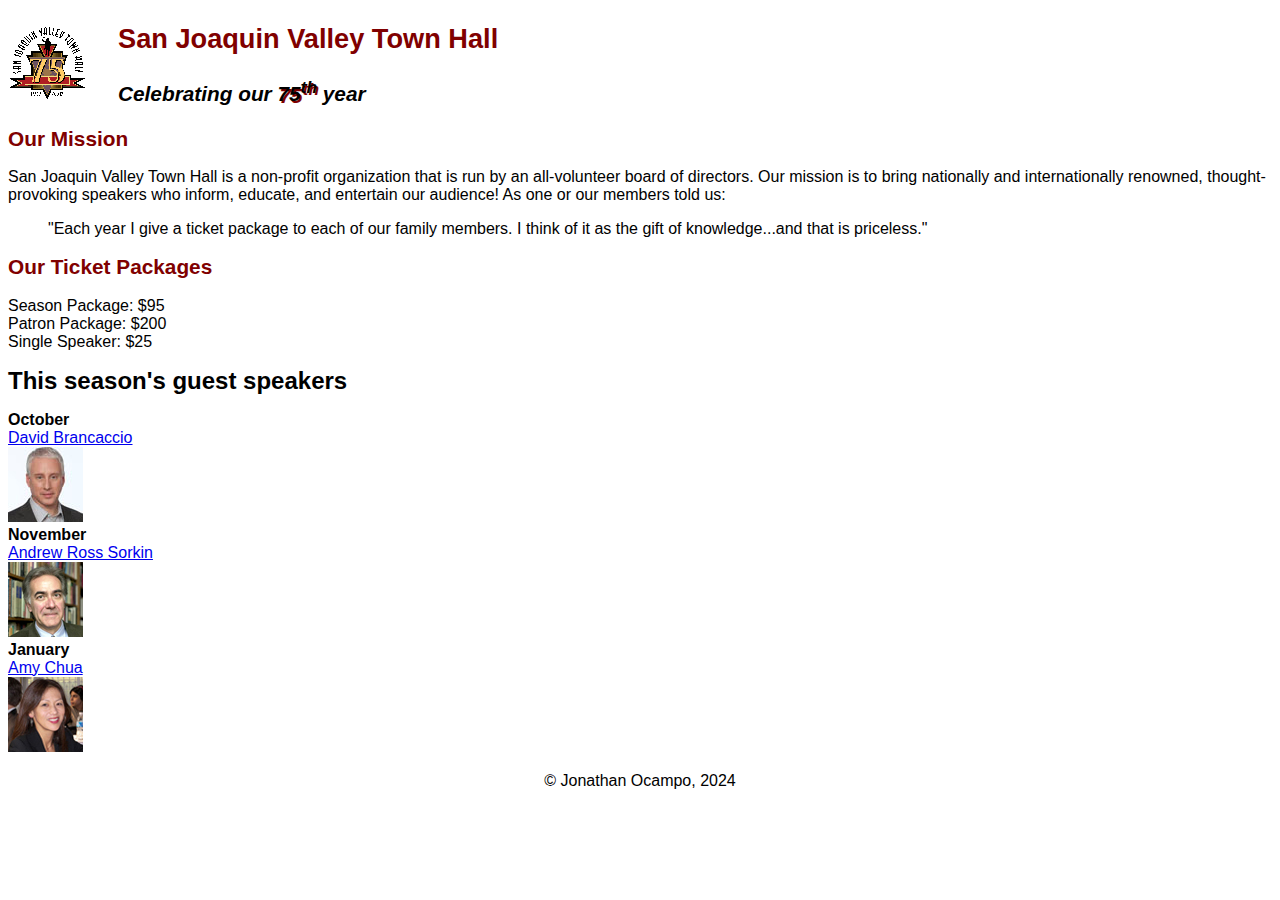
<file: index.html>
<!DOCTYPE html>
<html>
    <head>
        <title>San Joaquin Valley Town Hall</title>
        <link rel="stylesheet" href="stylesheet.css">
    </head>
    <header>
        <img src = "images/town_hall_logo.gif" alt="logo of town hall" style="height:80px">
        <h2>San Joaquin Valley Town Hall</h2>
        <h3>Celebrating our <em class="shadow">75<sup>th</sup></em> year</h3>
    </header>
    <main>
        <h2>Our Mission</h2>
        <p>San Joaquin Valley Town Hall is a non-profit organization that is run by an all-volunteer board of directors. Our mission is to bring nationally and internationally renowned, thought-provoking speakers who inform, educate, and entertain our audience! As one or our members told us:</p>
        <blockquote>"Each year I give a ticket package to each of our family members. I think of it as the gift of knowledge...and that is priceless."</blockquote>
        <h2>Our Ticket Packages</h2>
        <p>Season Package: $95<br>Patron Package: $200<br>Single Speaker: $25</p>
        <h1>This season's guest speakers</h1>
        <p>
            <strong>October</strong>
            <br>
            <a href ="brancaccio.html">David Brancaccio</a>
            <br>
            <img src = "images/brancaccio75.jpg" alt="image of David Brancaccio">
            <br>
            <strong>November</strong>
            <br>
            <a href="sorkin.html" >Andrew Ross Sorkin</a>
            <br>
            <img src="images/eire75.jpg" alt="image of Andrew Ross Sorkin">
            <br>
            <strong>January</strong>
            <br>
            <a href="chua.html">Amy Chua</a>
            <br>
            <img src="images/chua75.jpg" alt="image of Amy Chua">
        </p>
    </main>
    <footer>
        <p>&copy; Jonathan Ocampo, 2024</p>
    </footer>
    
</html>
</file>
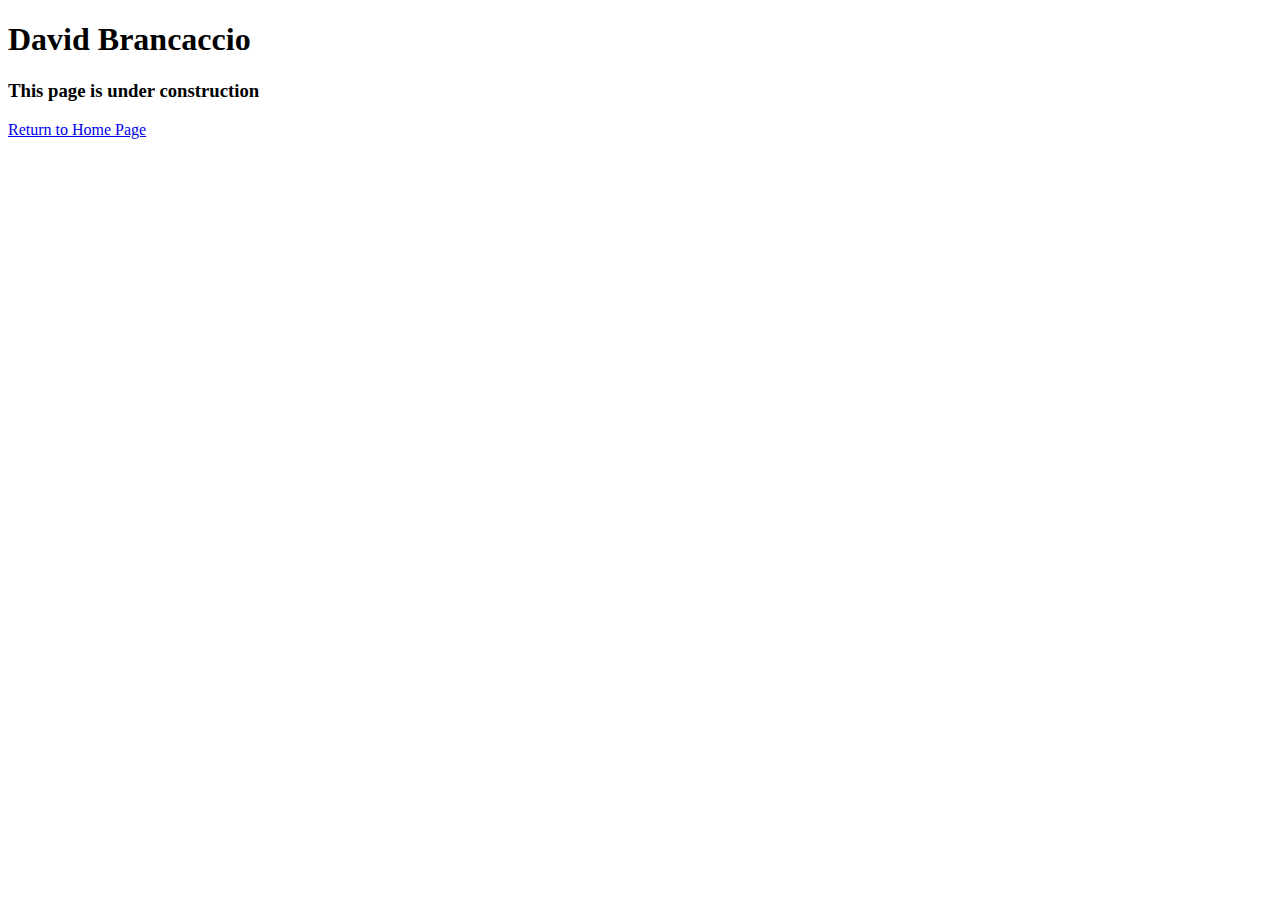
<file: brancaccio.html>
<!DOCTYPE html>
<html>
    <head>
        <title>David Brancaccio</title>
    </head>
    <body>
        <h1>David Brancaccio</h1>
    </body>
    <footer>
        <h3>This page is under construction</h3>
        <a href="index.html">Return to Home Page</a>
    </footer>
    
</html>
</file>
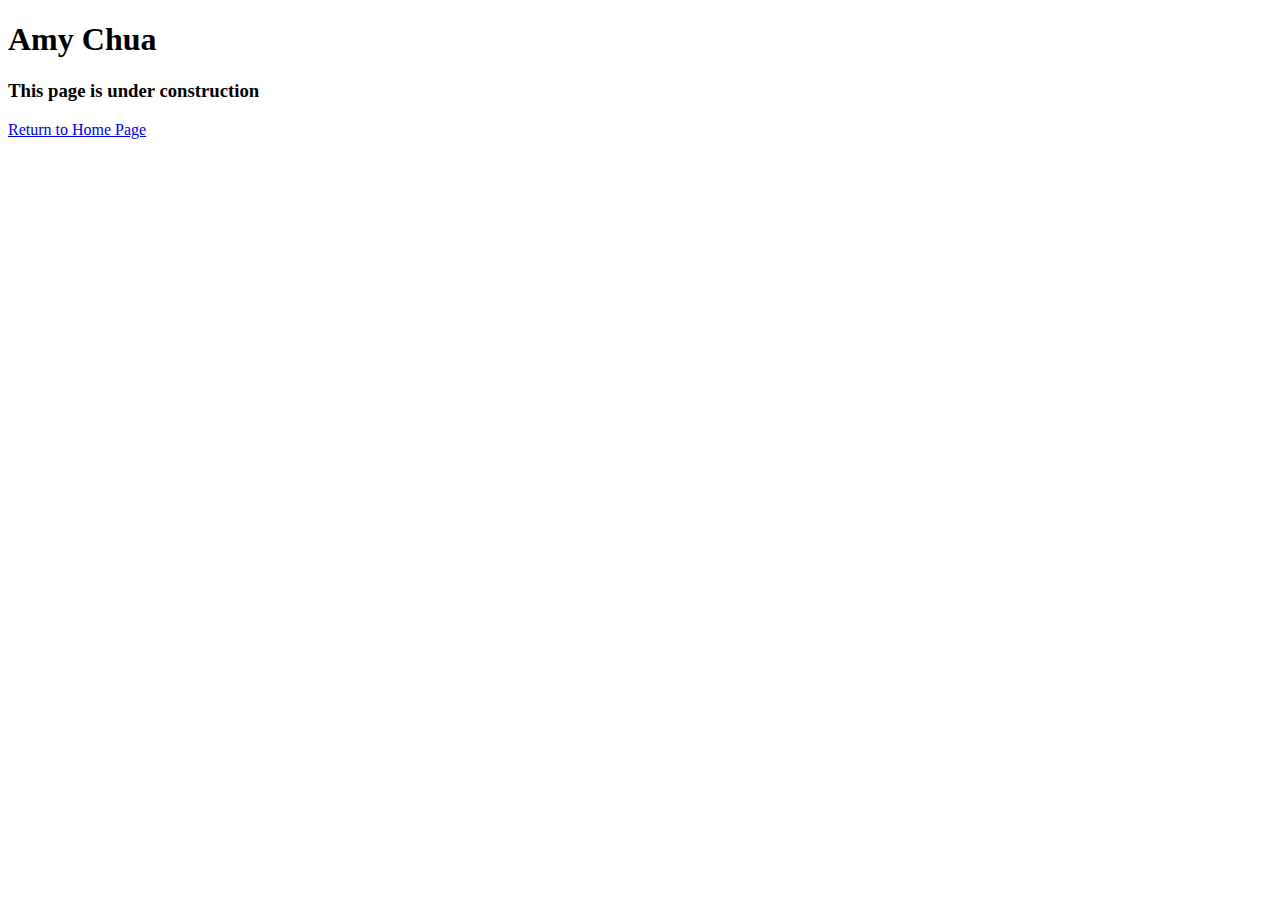
<file: chua.html>
<!DOCTYPE html>
<html>
    <head>
        <title>Amy Chua</title>
    </head>
    <body>
        <h1>Amy Chua</h1>
    </body>
    <footer>
        <h3>This page is under construction</h3>
        <a href="index.html">Return to Home Page</a>
    </footer>
    
</html>
</file>
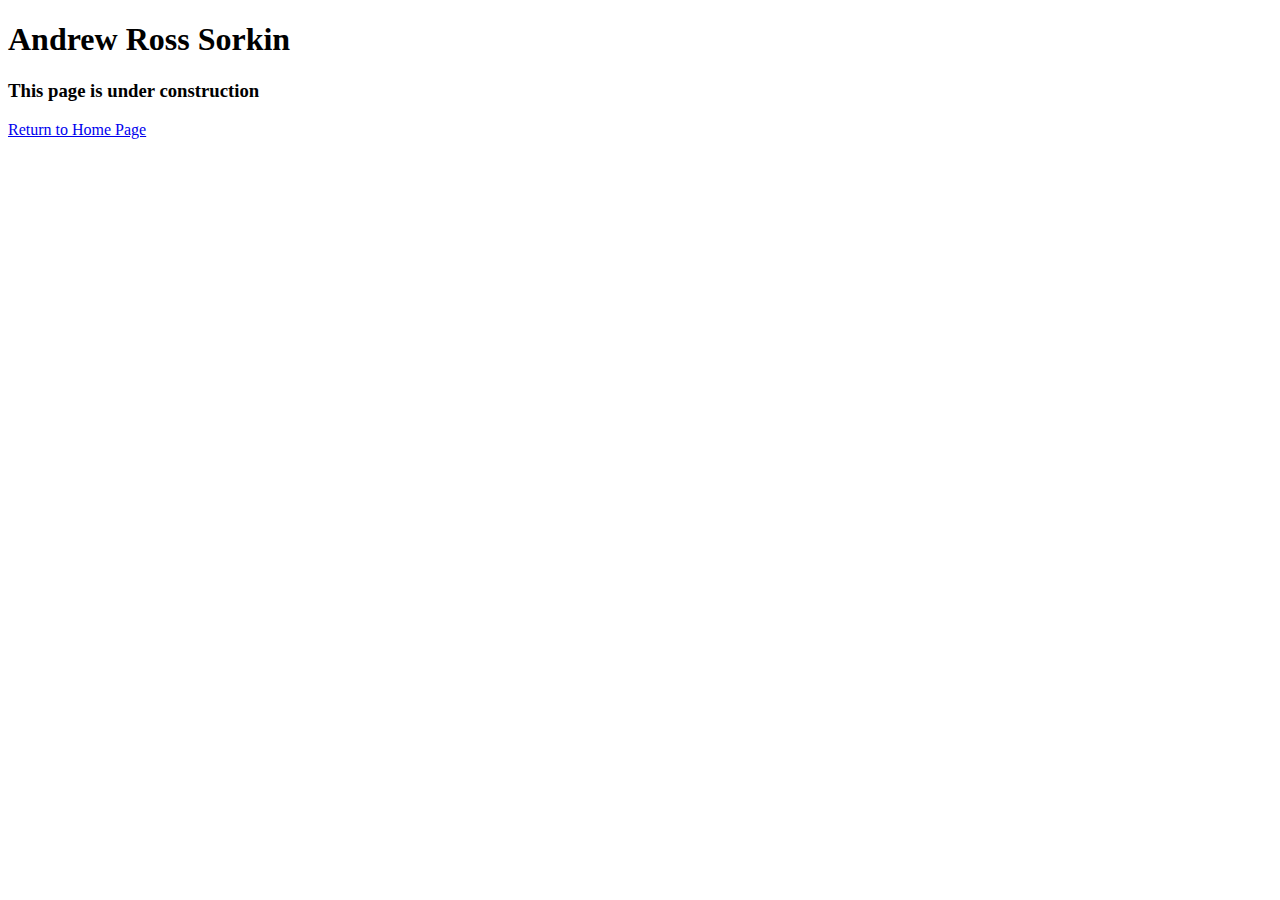
<file: sorkin.html>
<!DOCTYPE html>
<html>
    <head>
        <title>Andrew Ross Sorkin</title>
    </head>
    <body>
        <h1>Andrew Ross Sorkin</h1>
    </body>
    <footer>
        <h3>This page is under construction</h3>
        <a href="index.html">Return to Home Page</a>
    </footer>
    
</html>
</file>
<file: stylesheet.css>
/* the styles for the elements */
body {
	font-family: Arial, Helvetica, sans-serif;
    font-size: 100%;
}
header h3{
    font-size: 130%;
    font-style: italic;
    text-indent: 30px;
}

/* the styles for the header */
header img {
	float: left;
}

header h2{
    font-size: 170%;
    color: #800000;
    text-indent: 30px;
}
a:hover{
    font-style: italic;
}
a:focus{
    font-style: italic;
}
/* the styles for the main content */
main {
	clear: left;
}
main h1 {
	font-size: 150%;

}
main h2 {
	color: var(--global-color-1);
	font-size: 130%;
}
main h3 {
	font-size: 105%;
}

/* the styles for the footer */
footer{
    text-align: center;
}

.shadow{
    text-shadow: 2px 2px #800000;
}

*{
    --global-color-1: #800000;
}
</file>
